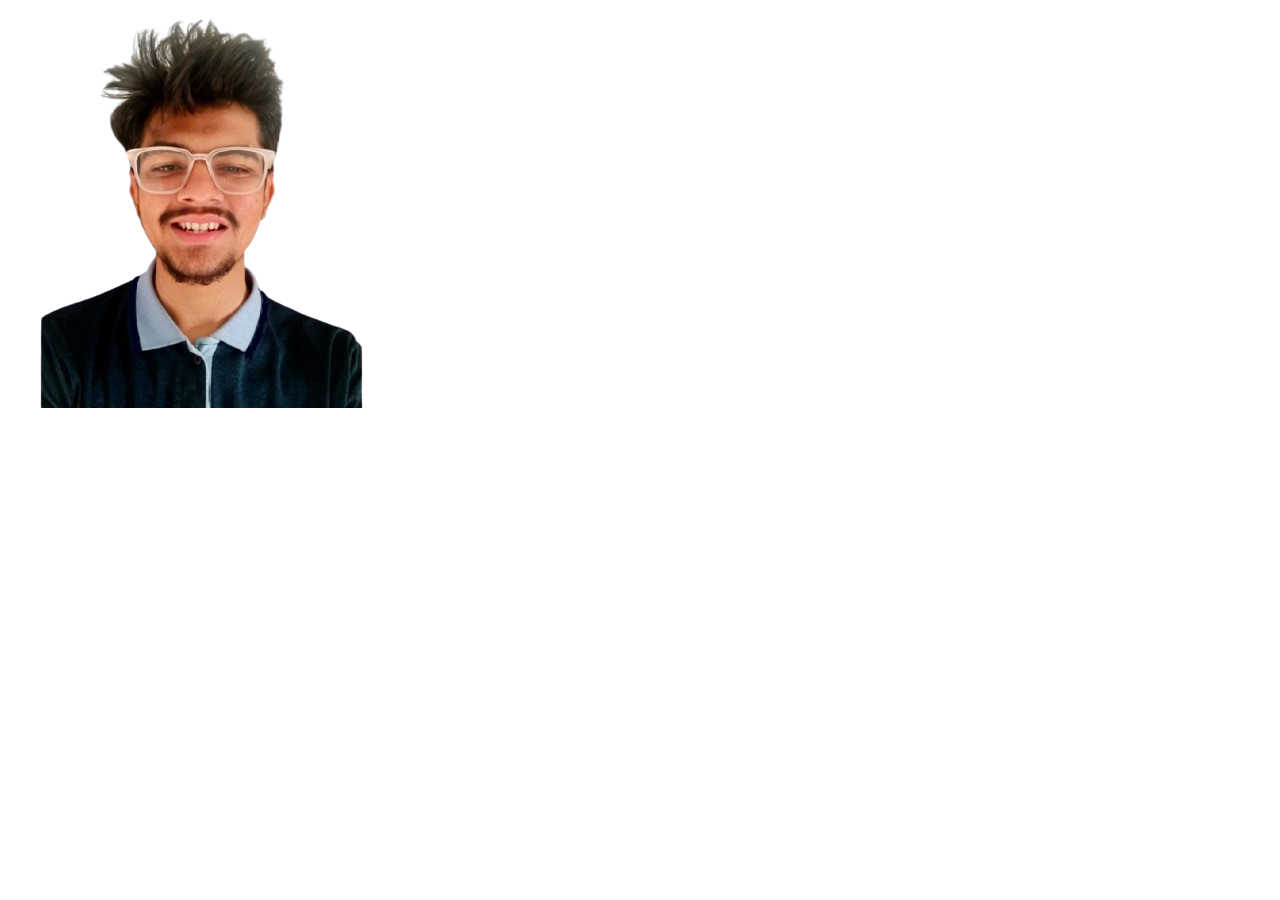
<file: Portfolio/Main/index.html>
<!DOCTYPE html>
<html lang="en">
<head>
    <meta charset="UTF-8">
    <meta name="viewport" content="width=device-width, initial-scale=1.0">
    <title>Portfolio</title>
    <link rel="stylesheet" href="header.css">
    <link rel="preconnect" href="https://fonts.googleapis.com">
    <link rel="preconnect" href="https://fonts.gstatic.com" crossorigin>
    <link href="https://fonts.googleapis.com/css2?family=Roboto:ital,wght@0,100;0,300;0,400;0,500;0,700;0,900;1,100;1,300;1,400;1,500;1,700;1,900&display=swap" rel="stylesheet">

</head>
<body>
    <header class="harsh-header">
        <nav>
            <img class="harsh-img" src="../Harsh.png">
        </nav>
    </header>
    
</body>
</html>
</file>
<file: Portfolio/Main/header.css>
html{
    font-size: 62.5%
}

.harsh-img{
    max-width: 40rem;
    
}
</file>
